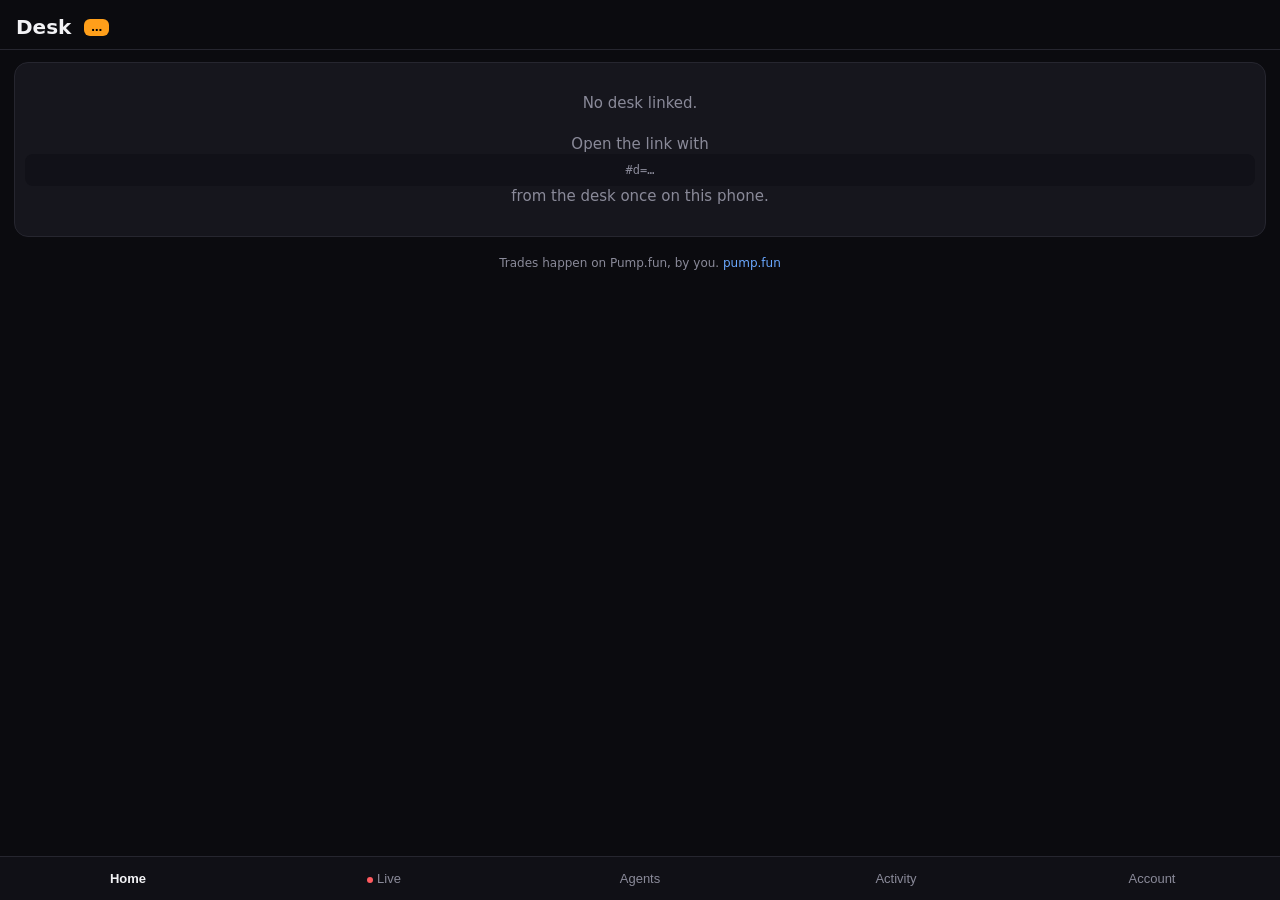
<file: index.html>
<!doctype html>
<html lang="en"><head>
<meta charset="utf-8"><meta name="viewport" content="width=device-width,initial-scale=1,viewport-fit=cover">
<meta name="theme-color" content="#0b0b0f"><meta name="robots" content="noindex,nofollow">
<link rel="manifest" href="manifest.json"><title>Desk</title>
<link rel="stylesheet" href="app.css">
</head><body>
<header id="top"><div class="brand">Desk <span id="mode" class="badge">…</span></div><div id="upd" class="muted small"></div></header>
<main id="view"></main>
<nav id="tabs">
 <button data-tab="home" class="on">Home</button><button data-tab="live"><span class="ldot"></span>Live</button><button data-tab="agents">Agents</button>
 <button data-tab="activity">Activity</button><button data-tab="account">Account</button>
</nav>
<script src="app.js"></script>
</body></html>
</file>
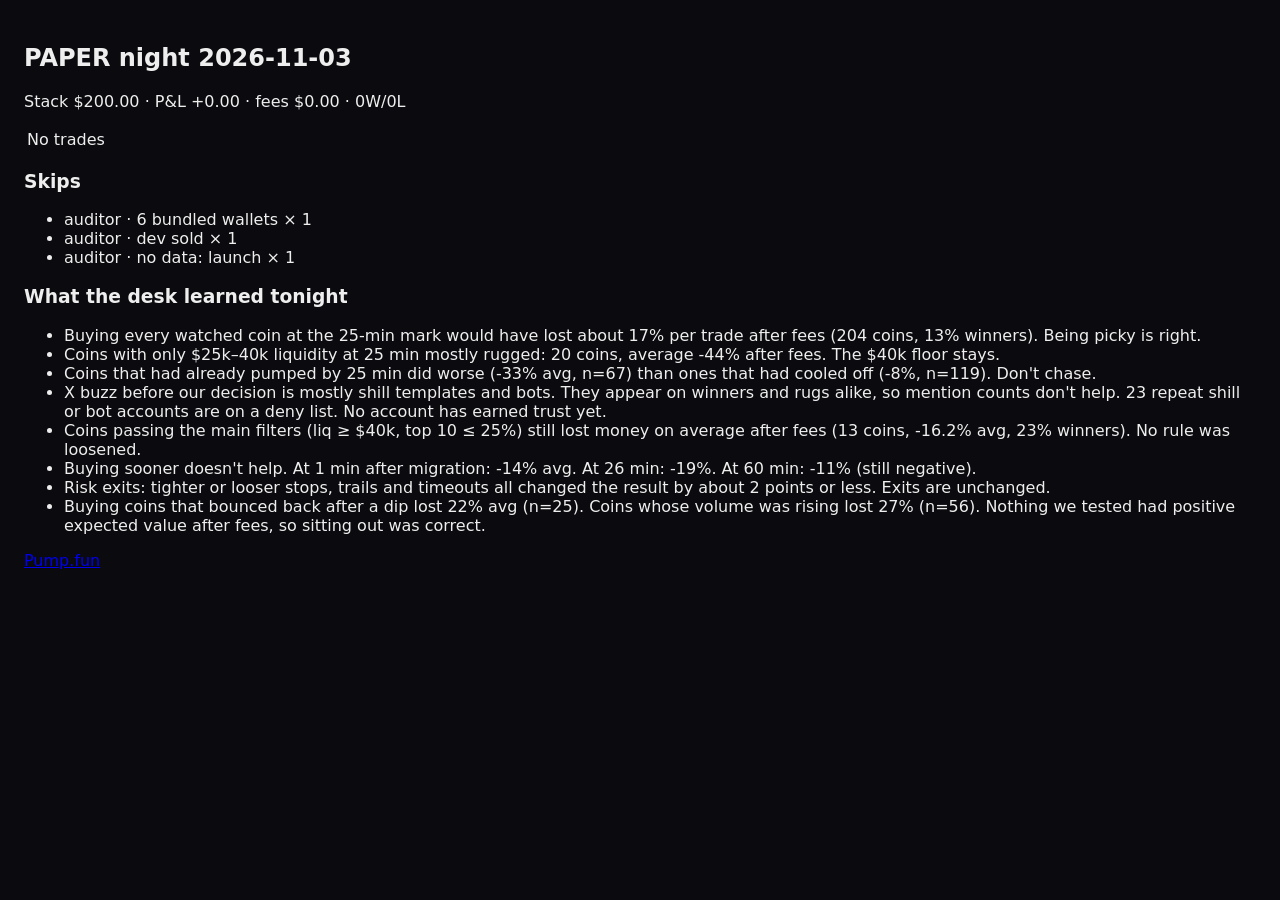
<file: d/4-07-Nnff80jqNfJipxEauLHAVHi3HiT/report-2026-11-03.html>
<!doctype html><meta name=viewport content='width=device-width'><title>Night 2026-11-03</title><body style='font-family:system-ui;background:#0b0b0f;color:#eee;padding:16px'><h2>PAPER night 2026-11-03</h2><p>Stack $200.00 · P&L +0.00 · fees $0.00 · 0W/0L</p><table><tr><td>No trades</td></tr></table><h3>Skips</h3><ul><li>auditor · 6 bundled wallets × 1</li><li>auditor · dev sold × 1</li><li>auditor · no data: launch × 1</li></ul><h3>What the desk learned tonight</h3><ul><li>Buying every watched coin at the 25-min mark would have lost about 17% per trade after fees (204 coins, 13% winners). Being picky is right.</li><li>Coins with only $25k–40k liquidity at 25 min mostly rugged: 20 coins, average -44% after fees. The $40k floor stays.</li><li>Coins that had already pumped by 25 min did worse (-33% avg, n=67) than ones that had cooled off (-8%, n=119). Don&#x27;t chase.</li><li>X buzz before our decision is mostly shill templates and bots. They appear on winners and rugs alike, so mention counts don&#x27;t help. 23 repeat shill or bot accounts are on a deny list. No account has earned trust yet.</li><li>Coins passing the main filters (liq ≥ $40k, top 10 ≤ 25%) still lost money on average after fees (13 coins, -16.2% avg, 23% winners). No rule was loosened.</li><li>Buying sooner doesn&#x27;t help. At 1 min after migration: -14% avg. At 26 min: -19%. At 60 min: -11% (still negative).</li><li>Risk exits: tighter or looser stops, trails and timeouts all changed the result by about 2 points or less. Exits are unchanged.</li><li>Buying coins that bounced back after a dip lost 22% avg (n=25). Coins whose volume was rising lost 27% (n=56). Nothing we tested had positive expected value after fees, so sitting out was correct.</li></ul><p><a href='https://pump.fun'>Pump.fun</a></p></body>
</file>
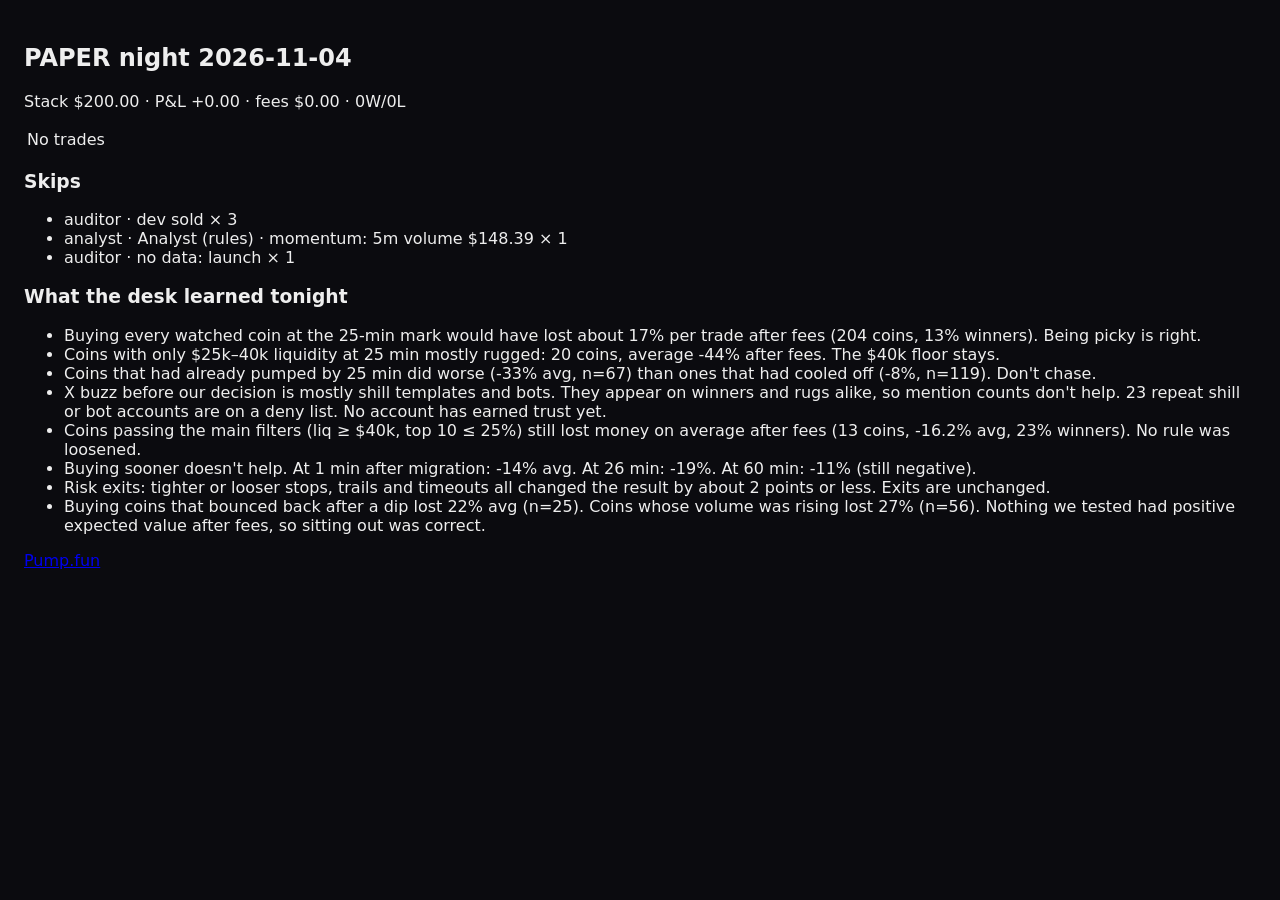
<file: d/4-07-Nnff80jqNfJipxEauLHAVHi3HiT/report-2026-11-04.html>
<!doctype html><meta name=viewport content='width=device-width'><title>Night 2026-11-04</title><body style='font-family:system-ui;background:#0b0b0f;color:#eee;padding:16px'><h2>PAPER night 2026-11-04</h2><p>Stack $200.00 · P&L +0.00 · fees $0.00 · 0W/0L</p><table><tr><td>No trades</td></tr></table><h3>Skips</h3><ul><li>auditor · dev sold × 3</li><li>analyst · Analyst (rules) · momentum: 5m volume $148.39 × 1</li><li>auditor · no data: launch × 1</li></ul><h3>What the desk learned tonight</h3><ul><li>Buying every watched coin at the 25-min mark would have lost about 17% per trade after fees (204 coins, 13% winners). Being picky is right.</li><li>Coins with only $25k–40k liquidity at 25 min mostly rugged: 20 coins, average -44% after fees. The $40k floor stays.</li><li>Coins that had already pumped by 25 min did worse (-33% avg, n=67) than ones that had cooled off (-8%, n=119). Don&#x27;t chase.</li><li>X buzz before our decision is mostly shill templates and bots. They appear on winners and rugs alike, so mention counts don&#x27;t help. 23 repeat shill or bot accounts are on a deny list. No account has earned trust yet.</li><li>Coins passing the main filters (liq ≥ $40k, top 10 ≤ 25%) still lost money on average after fees (13 coins, -16.2% avg, 23% winners). No rule was loosened.</li><li>Buying sooner doesn&#x27;t help. At 1 min after migration: -14% avg. At 26 min: -19%. At 60 min: -11% (still negative).</li><li>Risk exits: tighter or looser stops, trails and timeouts all changed the result by about 2 points or less. Exits are unchanged.</li><li>Buying coins that bounced back after a dip lost 22% avg (n=25). Coins whose volume was rising lost 27% (n=56). Nothing we tested had positive expected value after fees, so sitting out was correct.</li></ul><p><a href='https://pump.fun'>Pump.fun</a></p></body>
</file>
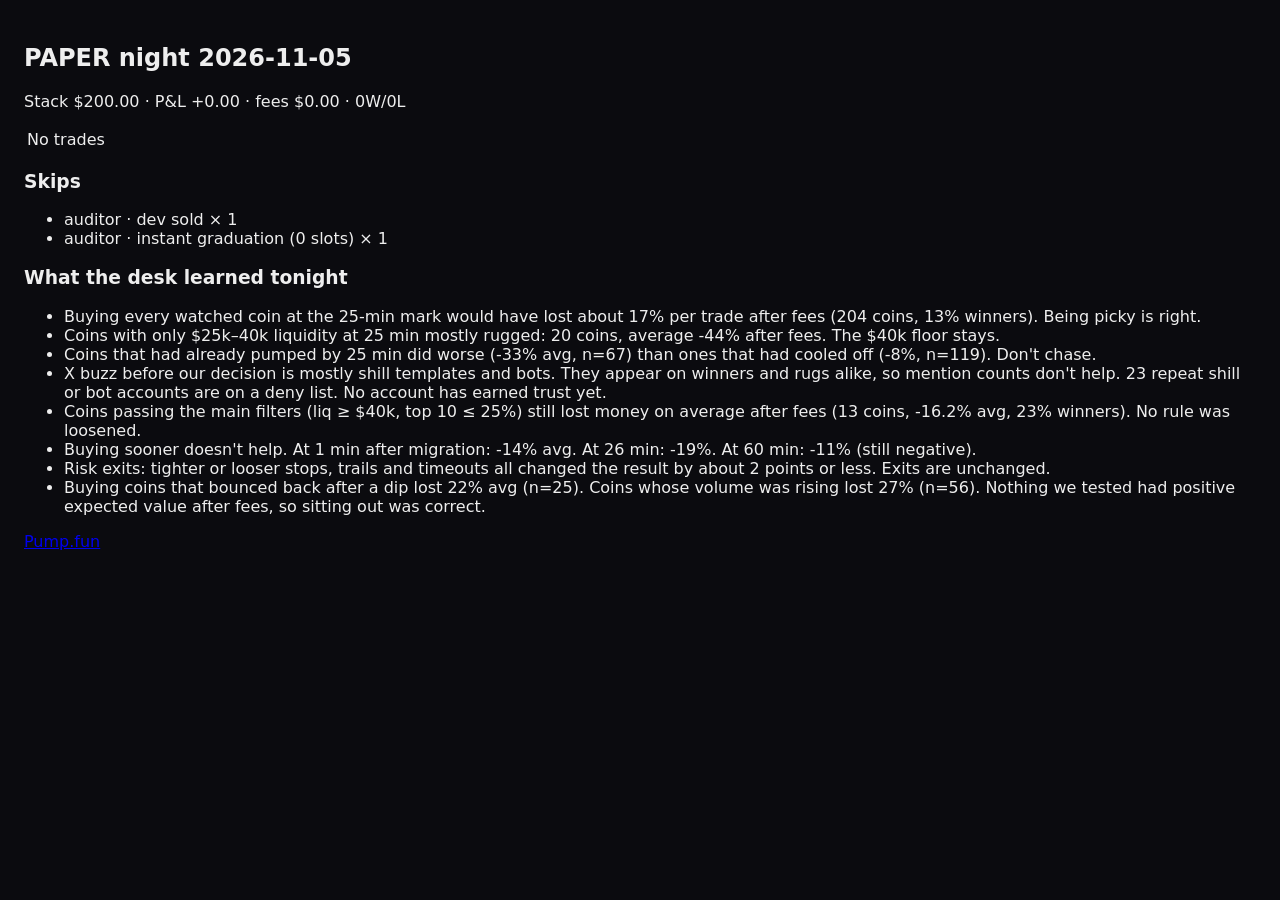
<file: d/4-07-Nnff80jqNfJipxEauLHAVHi3HiT/report-2026-11-05.html>
<!doctype html><meta name=viewport content='width=device-width'><title>Night 2026-11-05</title><body style='font-family:system-ui;background:#0b0b0f;color:#eee;padding:16px'><h2>PAPER night 2026-11-05</h2><p>Stack $200.00 · P&L +0.00 · fees $0.00 · 0W/0L</p><table><tr><td>No trades</td></tr></table><h3>Skips</h3><ul><li>auditor · dev sold × 1</li><li>auditor · instant graduation (0 slots) × 1</li></ul><h3>What the desk learned tonight</h3><ul><li>Buying every watched coin at the 25-min mark would have lost about 17% per trade after fees (204 coins, 13% winners). Being picky is right.</li><li>Coins with only $25k–40k liquidity at 25 min mostly rugged: 20 coins, average -44% after fees. The $40k floor stays.</li><li>Coins that had already pumped by 25 min did worse (-33% avg, n=67) than ones that had cooled off (-8%, n=119). Don&#x27;t chase.</li><li>X buzz before our decision is mostly shill templates and bots. They appear on winners and rugs alike, so mention counts don&#x27;t help. 23 repeat shill or bot accounts are on a deny list. No account has earned trust yet.</li><li>Coins passing the main filters (liq ≥ $40k, top 10 ≤ 25%) still lost money on average after fees (13 coins, -16.2% avg, 23% winners). No rule was loosened.</li><li>Buying sooner doesn&#x27;t help. At 1 min after migration: -14% avg. At 26 min: -19%. At 60 min: -11% (still negative).</li><li>Risk exits: tighter or looser stops, trails and timeouts all changed the result by about 2 points or less. Exits are unchanged.</li><li>Buying coins that bounced back after a dip lost 22% avg (n=25). Coins whose volume was rising lost 27% (n=56). Nothing we tested had positive expected value after fees, so sitting out was correct.</li></ul><p><a href='https://pump.fun'>Pump.fun</a></p></body>
</file>
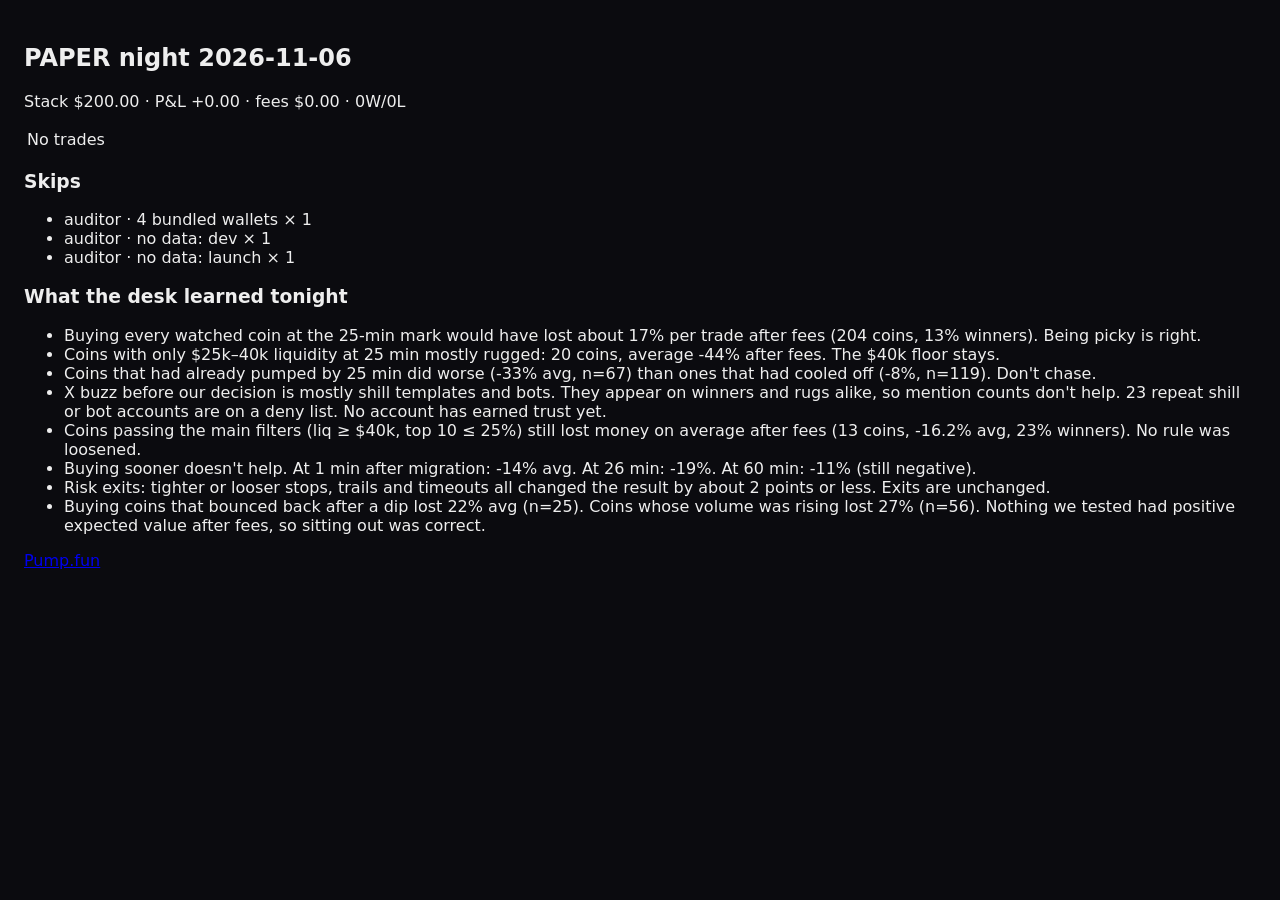
<file: d/4-07-Nnff80jqNfJipxEauLHAVHi3HiT/report-2026-11-06.html>
<!doctype html><meta name=viewport content='width=device-width'><title>Night 2026-11-06</title><body style='font-family:system-ui;background:#0b0b0f;color:#eee;padding:16px'><h2>PAPER night 2026-11-06</h2><p>Stack $200.00 · P&L +0.00 · fees $0.00 · 0W/0L</p><table><tr><td>No trades</td></tr></table><h3>Skips</h3><ul><li>auditor · 4 bundled wallets × 1</li><li>auditor · no data: dev × 1</li><li>auditor · no data: launch × 1</li></ul><h3>What the desk learned tonight</h3><ul><li>Buying every watched coin at the 25-min mark would have lost about 17% per trade after fees (204 coins, 13% winners). Being picky is right.</li><li>Coins with only $25k–40k liquidity at 25 min mostly rugged: 20 coins, average -44% after fees. The $40k floor stays.</li><li>Coins that had already pumped by 25 min did worse (-33% avg, n=67) than ones that had cooled off (-8%, n=119). Don&#x27;t chase.</li><li>X buzz before our decision is mostly shill templates and bots. They appear on winners and rugs alike, so mention counts don&#x27;t help. 23 repeat shill or bot accounts are on a deny list. No account has earned trust yet.</li><li>Coins passing the main filters (liq ≥ $40k, top 10 ≤ 25%) still lost money on average after fees (13 coins, -16.2% avg, 23% winners). No rule was loosened.</li><li>Buying sooner doesn&#x27;t help. At 1 min after migration: -14% avg. At 26 min: -19%. At 60 min: -11% (still negative).</li><li>Risk exits: tighter or looser stops, trails and timeouts all changed the result by about 2 points or less. Exits are unchanged.</li><li>Buying coins that bounced back after a dip lost 22% avg (n=25). Coins whose volume was rising lost 27% (n=56). Nothing we tested had positive expected value after fees, so sitting out was correct.</li></ul><p><a href='https://pump.fun'>Pump.fun</a></p></body>
</file>
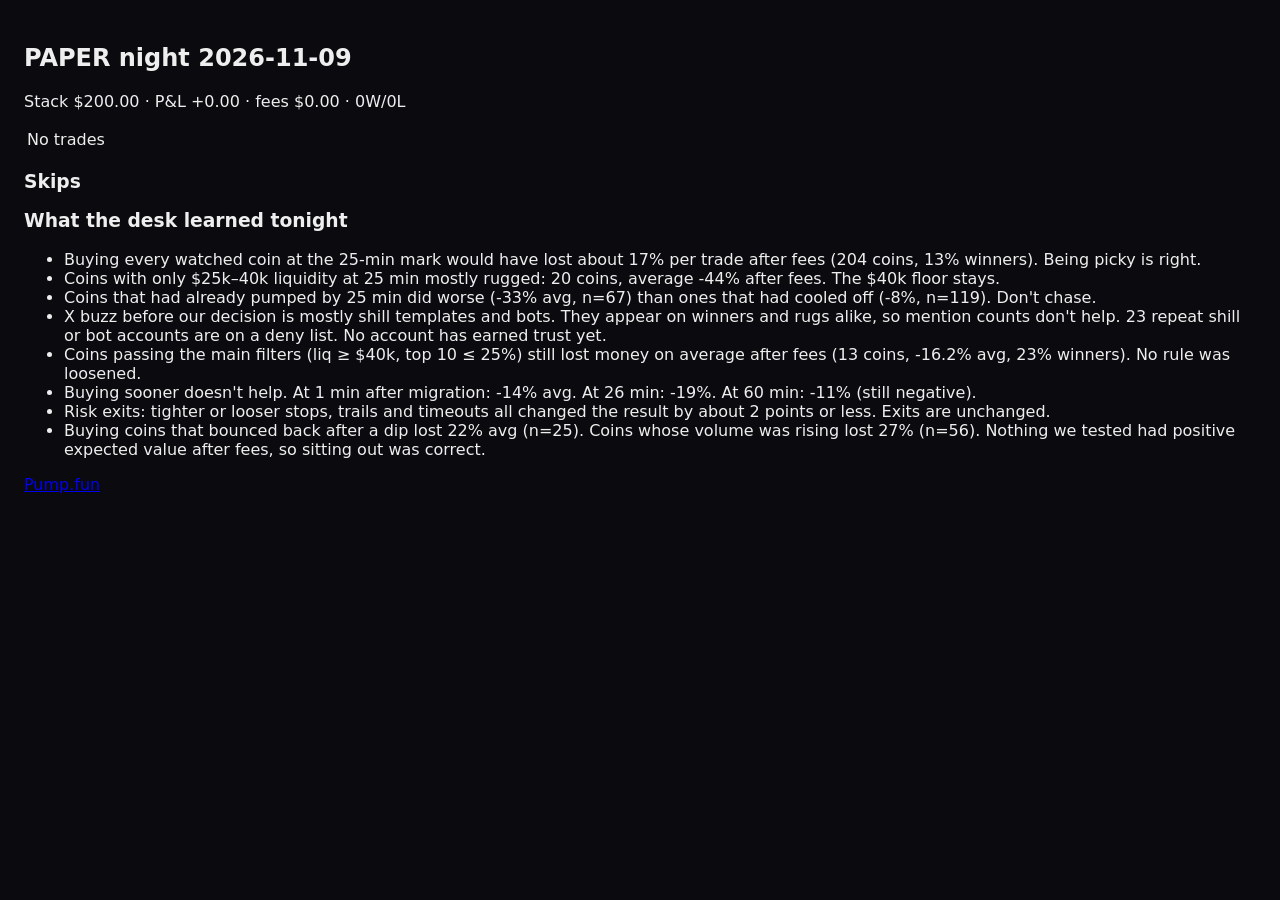
<file: d/4-07-Nnff80jqNfJipxEauLHAVHi3HiT/report-2026-11-09.html>
<!doctype html><meta name=viewport content='width=device-width'><title>Night 2026-11-09</title><body style='font-family:system-ui;background:#0b0b0f;color:#eee;padding:16px'><h2>PAPER night 2026-11-09</h2><p>Stack $200.00 · P&L +0.00 · fees $0.00 · 0W/0L</p><table><tr><td>No trades</td></tr></table><h3>Skips</h3><ul></ul><h3>What the desk learned tonight</h3><ul><li>Buying every watched coin at the 25-min mark would have lost about 17% per trade after fees (204 coins, 13% winners). Being picky is right.</li><li>Coins with only $25k–40k liquidity at 25 min mostly rugged: 20 coins, average -44% after fees. The $40k floor stays.</li><li>Coins that had already pumped by 25 min did worse (-33% avg, n=67) than ones that had cooled off (-8%, n=119). Don&#x27;t chase.</li><li>X buzz before our decision is mostly shill templates and bots. They appear on winners and rugs alike, so mention counts don&#x27;t help. 23 repeat shill or bot accounts are on a deny list. No account has earned trust yet.</li><li>Coins passing the main filters (liq ≥ $40k, top 10 ≤ 25%) still lost money on average after fees (13 coins, -16.2% avg, 23% winners). No rule was loosened.</li><li>Buying sooner doesn&#x27;t help. At 1 min after migration: -14% avg. At 26 min: -19%. At 60 min: -11% (still negative).</li><li>Risk exits: tighter or looser stops, trails and timeouts all changed the result by about 2 points or less. Exits are unchanged.</li><li>Buying coins that bounced back after a dip lost 22% avg (n=25). Coins whose volume was rising lost 27% (n=56). Nothing we tested had positive expected value after fees, so sitting out was correct.</li></ul><p><a href='https://pump.fun'>Pump.fun</a></p></body>
</file>
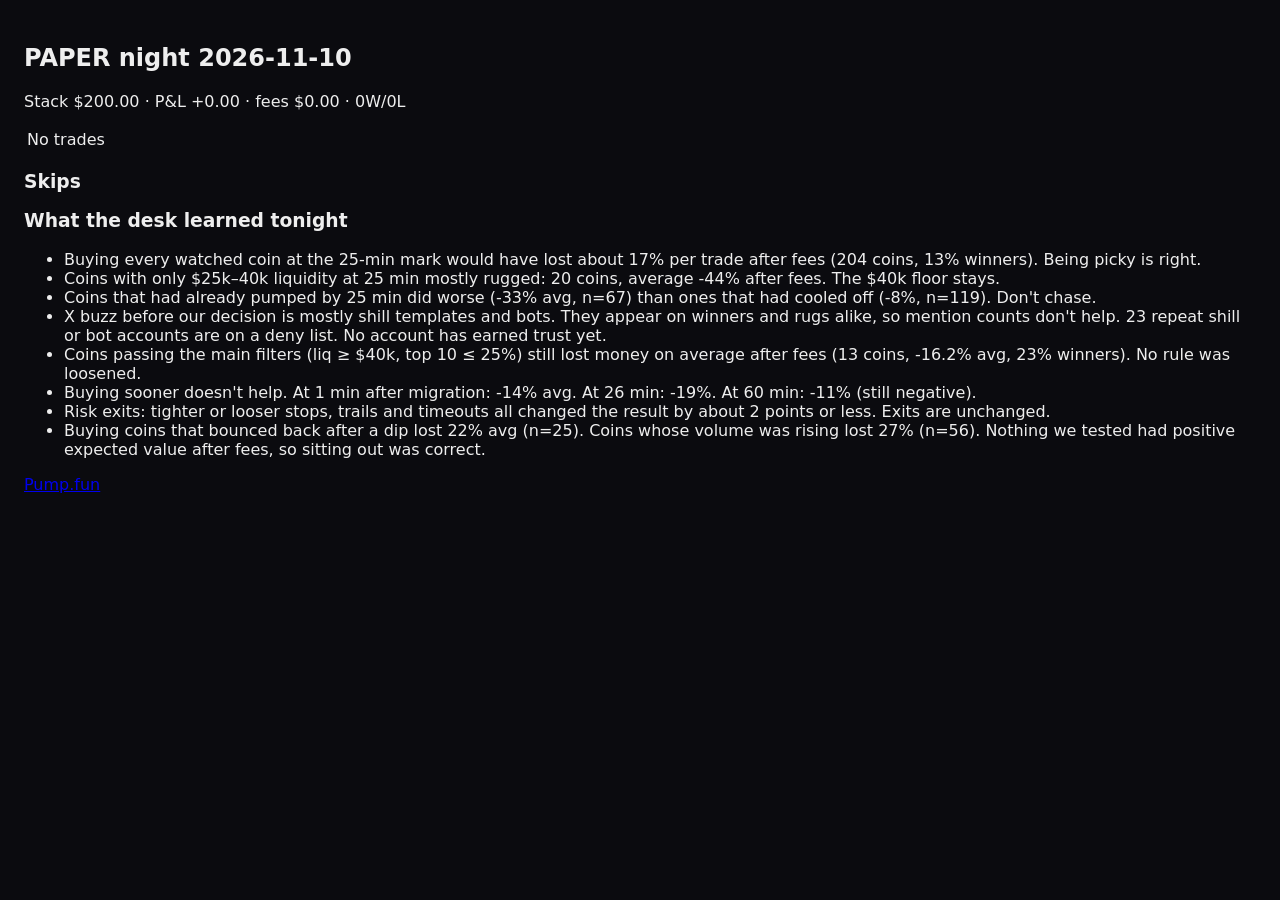
<file: d/4-07-Nnff80jqNfJipxEauLHAVHi3HiT/report-2026-11-10.html>
<!doctype html><meta name=viewport content='width=device-width'><title>Night 2026-11-10</title><body style='font-family:system-ui;background:#0b0b0f;color:#eee;padding:16px'><h2>PAPER night 2026-11-10</h2><p>Stack $200.00 · P&L +0.00 · fees $0.00 · 0W/0L</p><table><tr><td>No trades</td></tr></table><h3>Skips</h3><ul></ul><h3>What the desk learned tonight</h3><ul><li>Buying every watched coin at the 25-min mark would have lost about 17% per trade after fees (204 coins, 13% winners). Being picky is right.</li><li>Coins with only $25k–40k liquidity at 25 min mostly rugged: 20 coins, average -44% after fees. The $40k floor stays.</li><li>Coins that had already pumped by 25 min did worse (-33% avg, n=67) than ones that had cooled off (-8%, n=119). Don&#x27;t chase.</li><li>X buzz before our decision is mostly shill templates and bots. They appear on winners and rugs alike, so mention counts don&#x27;t help. 23 repeat shill or bot accounts are on a deny list. No account has earned trust yet.</li><li>Coins passing the main filters (liq ≥ $40k, top 10 ≤ 25%) still lost money on average after fees (13 coins, -16.2% avg, 23% winners). No rule was loosened.</li><li>Buying sooner doesn&#x27;t help. At 1 min after migration: -14% avg. At 26 min: -19%. At 60 min: -11% (still negative).</li><li>Risk exits: tighter or looser stops, trails and timeouts all changed the result by about 2 points or less. Exits are unchanged.</li><li>Buying coins that bounced back after a dip lost 22% avg (n=25). Coins whose volume was rising lost 27% (n=56). Nothing we tested had positive expected value after fees, so sitting out was correct.</li></ul><p><a href='https://pump.fun'>Pump.fun</a></p></body>
</file>
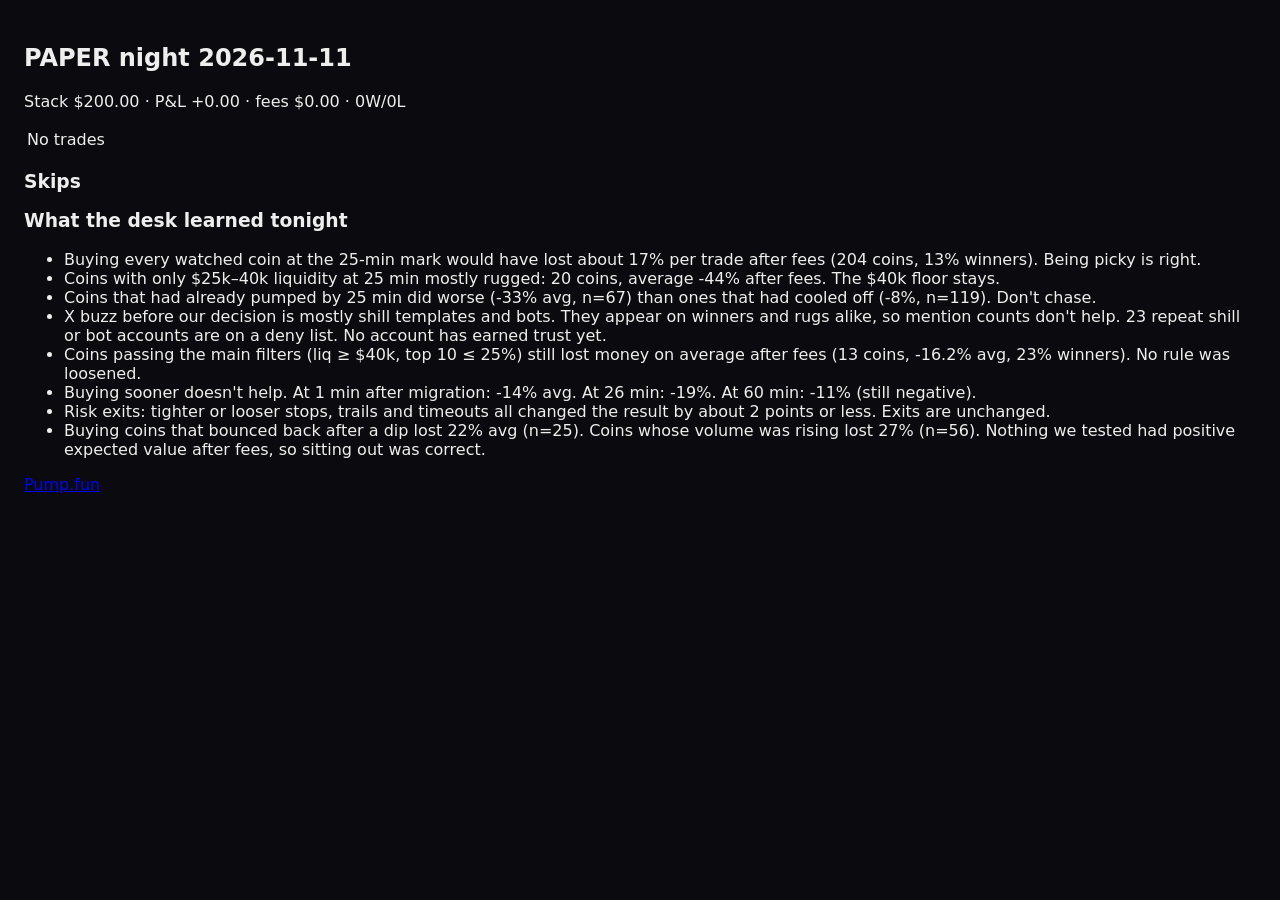
<file: d/4-07-Nnff80jqNfJipxEauLHAVHi3HiT/report-2026-11-11.html>
<!doctype html><meta name=viewport content='width=device-width'><title>Night 2026-11-11</title><body style='font-family:system-ui;background:#0b0b0f;color:#eee;padding:16px'><h2>PAPER night 2026-11-11</h2><p>Stack $200.00 · P&L +0.00 · fees $0.00 · 0W/0L</p><table><tr><td>No trades</td></tr></table><h3>Skips</h3><ul></ul><h3>What the desk learned tonight</h3><ul><li>Buying every watched coin at the 25-min mark would have lost about 17% per trade after fees (204 coins, 13% winners). Being picky is right.</li><li>Coins with only $25k–40k liquidity at 25 min mostly rugged: 20 coins, average -44% after fees. The $40k floor stays.</li><li>Coins that had already pumped by 25 min did worse (-33% avg, n=67) than ones that had cooled off (-8%, n=119). Don&#x27;t chase.</li><li>X buzz before our decision is mostly shill templates and bots. They appear on winners and rugs alike, so mention counts don&#x27;t help. 23 repeat shill or bot accounts are on a deny list. No account has earned trust yet.</li><li>Coins passing the main filters (liq ≥ $40k, top 10 ≤ 25%) still lost money on average after fees (13 coins, -16.2% avg, 23% winners). No rule was loosened.</li><li>Buying sooner doesn&#x27;t help. At 1 min after migration: -14% avg. At 26 min: -19%. At 60 min: -11% (still negative).</li><li>Risk exits: tighter or looser stops, trails and timeouts all changed the result by about 2 points or less. Exits are unchanged.</li><li>Buying coins that bounced back after a dip lost 22% avg (n=25). Coins whose volume was rising lost 27% (n=56). Nothing we tested had positive expected value after fees, so sitting out was correct.</li></ul><p><a href='https://pump.fun'>Pump.fun</a></p></body>
</file>
<file: app.css>
:root{--bg:#0b0b0f;--card:#16161d;--line:#26262f;--fg:#f2f2f5;--mut:#8a8a99;--g:#2fd27a;--r:#ff5a5f;--o:#ff9f1a;--b:#6aa8ff}
*{box-sizing:border-box}html,body{margin:0;background:var(--bg);color:var(--fg);font:15px/1.35 -apple-system,system-ui,Segoe UI,Roboto,sans-serif}
header{position:sticky;top:0;background:var(--bg);padding:calc(14px + env(safe-area-inset-top)) 16px 8px;display:flex;justify-content:space-between;align-items:center;z-index:2;border-bottom:1px solid var(--line)}
.brand{font-weight:700;font-size:20px}.badge{font-size:11px;padding:2px 7px;border-radius:6px;background:var(--o);color:#000;vertical-align:middle;margin-left:6px}
.badge.live{background:var(--r);color:#fff}
main{padding:12px 14px calc(90px + env(safe-area-inset-bottom))}nav{position:fixed;bottom:0;left:0;right:0;z-index:3;display:flex;background:#101016;border-top:1px solid var(--line);padding-bottom:env(safe-area-inset-bottom)}
nav button{flex:1;background:none;border:0;color:var(--mut);padding:14px 0;font-size:13px;white-space:nowrap}nav button.on{color:var(--fg);font-weight:600}
.card{background:var(--card);border:1px solid var(--line);border-radius:14px;padding:14px;margin:0 0 12px}
.big{font-size:34px;font-weight:700;letter-spacing:-.5px}.muted{color:var(--mut)}.small{font-size:12px}.g{color:var(--g)}.r{color:var(--r)}.o{color:var(--o)}
.row{display:flex;justify-content:space-between;align-items:center;gap:10px}.row+.row{margin-top:8px}
.list .it{display:flex;justify-content:space-between;gap:10px;padding:11px 0;border-bottom:1px solid var(--line)}.list .it:last-child{border:0}
.it .t{font-weight:600}.it .d{color:var(--mut);font-size:13px}.it .rt{text-align:right;font-size:13px;white-space:nowrap}
a{color:var(--b);text-decoration:none}.btn{display:inline-block;background:var(--fg);color:#000;border-radius:10px;padding:10px 14px;font-weight:600;border:0;font-size:14px}
.btn.sec{background:#24242d;color:var(--fg)}.btn.g{background:var(--g)}.btn.r{background:var(--r);color:#fff}
.grid{display:grid;grid-template-columns:1fr 1fr;gap:10px}.kv{background:#111118;border-radius:10px;padding:10px}.kv b{display:block;font-size:18px}
.dot{display:inline-block;width:8px;height:8px;border-radius:50%;margin-right:6px;background:var(--mut)}.dot.ok{background:var(--g)}.dot.stale{background:var(--o)}.dot.down{background:var(--r)}.dot.paused{background:var(--b)}
.empty{text-align:center;color:var(--mut);padding:30px 10px}.err{border-color:var(--r)}
input[type=range]{width:100%;accent-color:var(--fg)}select{background:#111118;color:var(--fg);border:1px solid var(--line);border-radius:8px;padding:6px}
code,pre{background:#111118;border-radius:8px;padding:8px;display:block;white-space:pre-wrap;word-break:break-all;font-size:12px}
.back{color:var(--mut);margin-bottom:10px;display:inline-block}canvas{width:100%;display:block}
.layer{display:flex;gap:8px;align-items:flex-start;padding:7px 0;border-bottom:1px solid var(--line)}.layer:last-child{border:0}.layer .n{width:22px;color:var(--mut)}
footer{text-align:center;margin:18px 0}
.b{color:var(--b)}
@keyframes pl{0%{box-shadow:0 0 0 0 rgba(255,90,95,.7)}70%{box-shadow:0 0 0 8px rgba(255,90,95,0)}100%{box-shadow:0 0 0 0 rgba(255,90,95,0)}}
.pulse{display:inline-block;width:9px;height:9px;border-radius:50%;background:var(--r);margin-right:7px;vertical-align:middle;animation:pl 1.6s infinite}.pulse.off{background:var(--mut);animation:none}
.ldot{display:inline-block;width:6px;height:6px;border-radius:50%;background:var(--r);margin-right:4px;vertical-align:middle;animation:pl 1.6s infinite}
.chips{display:flex;flex-wrap:wrap;gap:6px;margin-top:10px}.chip{background:#111118;border:1px solid var(--line);border-radius:999px;padding:4px 9px;font-size:12px;white-space:nowrap}
.seg{display:flex;gap:6px;margin:0 0 10px}.seg button{flex:1;background:#16161d;border:1px solid var(--line);color:var(--mut);border-radius:9px;padding:7px 0;font-size:13px}.seg button.on{color:var(--fg);border-color:#3a3a46;font-weight:600}
.lv{padding:4px 12px}.lvr{display:flex;gap:10px;padding:10px 0;border-bottom:1px solid var(--line)}.lvr:last-child{border:0}
.lvt{width:58px;flex:none;color:var(--mut);font-size:12px;font-variant-numeric:tabular-nums;padding-top:2px}.lvb{flex:1;min-width:0}
.lvb .t{font-weight:600;overflow:hidden;text-overflow:ellipsis;white-space:nowrap;max-width:210px;display:inline-block;vertical-align:bottom}.lvb .d{color:var(--mut);font-size:13px;margin:2px 0}.lvb .ag{color:var(--fg)}
.vp{font-size:11px;font-weight:700;text-transform:uppercase;padding:2px 7px;border-radius:6px;background:#111118;border:1px solid currentColor}
</file>
